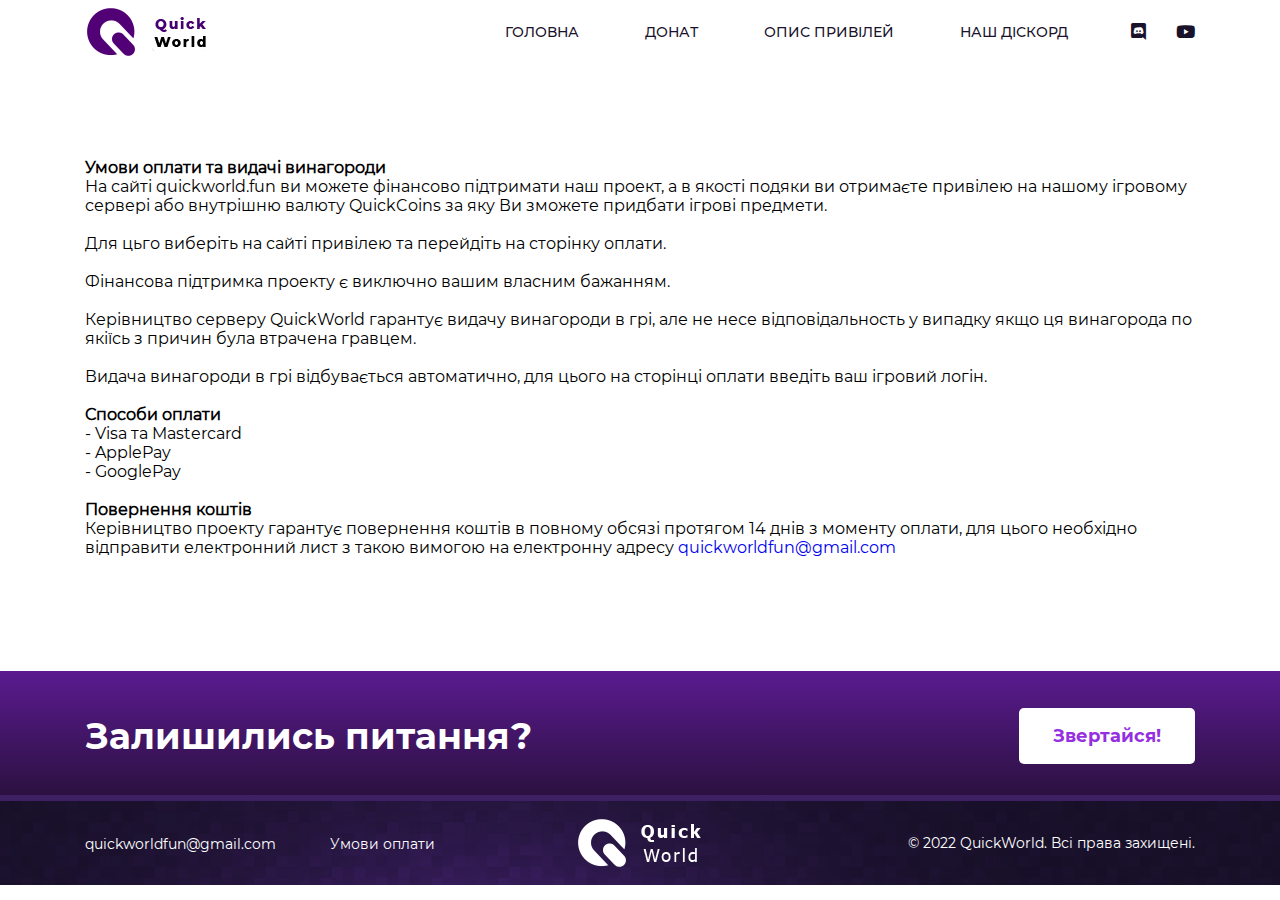
<file: umovi-oplatu.html>
<html>
<head>
    <meta charset="utf-8">
    <meta name="viewport" content="width=device-width, initial-scale=1">
    <title>Український сервер по грі Minecraft - QuickWorld.fun</title>

    <link rel="stylesheet" href="static/css/animate.css">
    <link rel="stylesheet" href="static/css/fonts.css@v=%253C%253F=time()%253F%253E.css">
    <link rel="stylesheet" href="static/css/f-all.min.css">
    <link rel="stylesheet" href="static/css/owl.carousel.css">
    <link rel="stylesheet" href="static/css/bootstrap-grid.min.css">
    <link rel="stylesheet" href="static/css/style.css@v=%253C%253F=time()%253F%253E.css">
    <link rel="stylesheet" href="static/css/responsive.css@v=%253C%253F=time()%253F%253E.css">
    <link rel="shortcut icon" type="image/png" href="static/img/favicon.png">

    <script src="https://www.google.com/recaptcha/api.js" async defer></script>
</head>
<body>
<section class="overflow-hide">

    <div class="mobile_menu">
        <i class="close_menu fal fa-times"></i>
        <ul>
            <li>
                <a href="index.html">Головна</a>
            </li>
            <li>
                <a class="goto_feedback" href="index.html#services">Донат</a>
            </li>
            <li>
                <a class="goto_services" href="index.html#services">Опис привілей</a>
            </li>
            <li>
                <a class="goto_portfolio" href="http://discord.quickworld.fun/">Наш діскорд</a>
            </li>

        </ul>
    </div>
    <div class="header">
        <div class="container">
            <div class="topline">
                <a href="index.html" class="logo">
                    <img src="static/img/logo.png">
                </a>
                <ul class="main_menu">
                    <li>
                        <a href="index.html">Головна</a>
                    </li>
                    <li>
                        <a class="goto_feedback" href="index.html#services">Донат</a>
                    </li>
                    <li>
                        <a class="goto_services" href="index.html#services">Опис привілей</a>
                    </li>
                    <li>
                        <a class="goto_portfolio" href="https://discord.gg/9MssAVq5">Наш діскорд</a>
                    </li>

                </ul>
                <div class="social_menu">
                    <a href="https://discord.gg/9MssAVq5"><i class="fab fa-discord"></i></a>
                    <a href="https://www.youtube.com/channel/UCL2ZctBwx7Aukd0WHpCqmMQ"><i
                            class="fab fa-youtube"></i></a>
                </div>
                <div class="open_menu">
                    <i class="fal fa-bars"></i>
                </div>
            </div>
        </div>
    </div>

    <div class="container">
        <p>&nbsp;</p>
        <p>&nbsp;</p>
        <p>&nbsp;</p>
        <p>&nbsp;</p>
        <p>&nbsp;</p>
        <p><b>Умови оплати та видачі винагороди</b></p>
        <p>На сайті quickworld.fun ви можете фінансово підтримати наш проект, а в якості подяки ви отримаєте привілею на
            нашому ігровому сервері або внутрішню валюту QuickCoins за яку Ви зможете придбати ігрові предмети.</p>
        <p>&nbsp;</p>
        <p>Для цьго виберіть на сайті привілею та перейдіть на сторінку оплати.</p>
        <p>&nbsp;</p>
        <p>Фінансова підтримка проекту є виключно вашим власним бажанням.</p>
        <p>&nbsp;</p>
        <p>Керівництво серверу QuickWorld гарантує видачу винагороди в грі, але не несе відповідальность у випадку якщо
            ця винагорода по якіїсь з причин була втрачена гравцем.</p>
        <p>&nbsp;</p>
        <p>Видача винагороди в грі відбувається автоматично, для цього на сторінці оплати введіть ваш ігровий логін.</p>
        <p>&nbsp;</p>
        <p><b>Способи оплати</b></p>
        <p>- Visa та Mastercard</p>
        <p>- ApplePay</p>
        <p>- GooglePay</p>
        <p>&nbsp;</p>
        <p><b>Повернення коштів</b></p>
        <p>Керівництво проекту гарантує&nbsp;повернення коштів в повному обсязі протягом 14 днів з моменту оплати, для
            цього необхідно відправити електронний лист з такою вимогою на електронну адресу <a
                    href="mailto:quickworldfun@gmail.com">quickworldfun@gmail.com</a></p>
        <p>&nbsp;</p>
        <p>&nbsp;</p>
        <p>&nbsp;</p>
        <p>&nbsp;</p>
        <p>&nbsp;</p>
        <p>&nbsp;</p>
    </div>
    <div class="order">
        <div class="container d-flex align-items-center justify-content-between">
            <p>Залишились питання?</p>
            <a class="order_btn" href="https://discord.gg/9MssAVq5">Звертайся!</a>
        </div>
    </div>
    <div class="footer">
        <div class="purple_line"></div>
        <div class="container">
            <div class="row align-items-center">
                <ul class="col-lg-4 footer_menu">
                    <li>
                        <a class="goto_portfolio" href="mailto:quickworldfun@gmail.com">quickworldfun@gmail.com</a>
                    </li>
                    <li>
                        <a class="goto_portfolio" href="mailto:quickworldfun@gmail.com">Умови оплати</a>
                    </li>
                </ul>
                <div class="col-lg-4 footer_logo">
                    <img src="static/img/footer_logo.png">
                </div>

                <div class="col-lg-4 shop_supports" style="color: #fff; font-size: 14px;
                    font-family: " Montserrat_Regular
                ";">
                © 2022 QuickWorld. Всі права захищені.
            </div>
        </div>
    </div>
    </div>
    </div>
</section>
<script src="static/js/jquery.min.js"></script>
<script src="static/js/SmoothScroll.js"></script>
<script src="static/js/owl.carousel.min.js"></script>
<script src="static/js/wow.min.js"></script>
<script src="static/js/main.js"></script>
<script type="text/javascript">
    new WOW().init();
</script>
</body>
</html>
</file>
